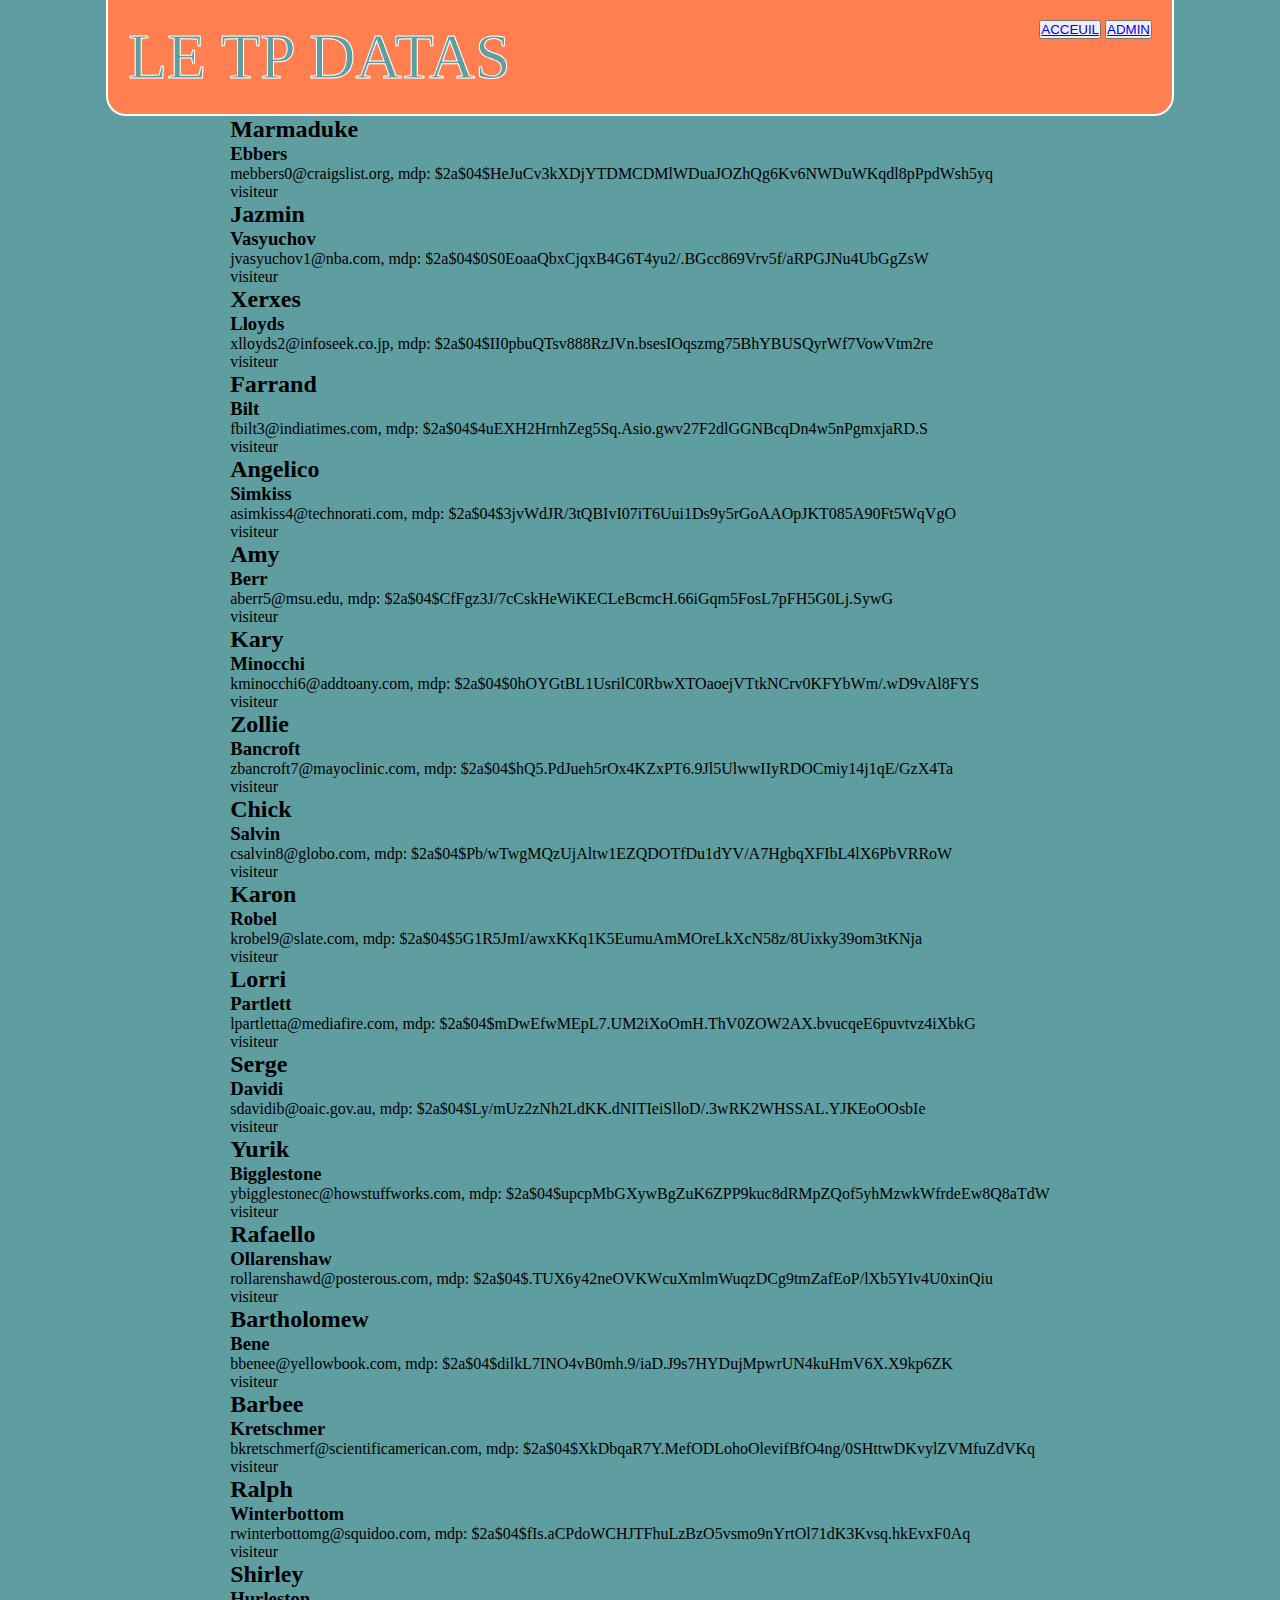
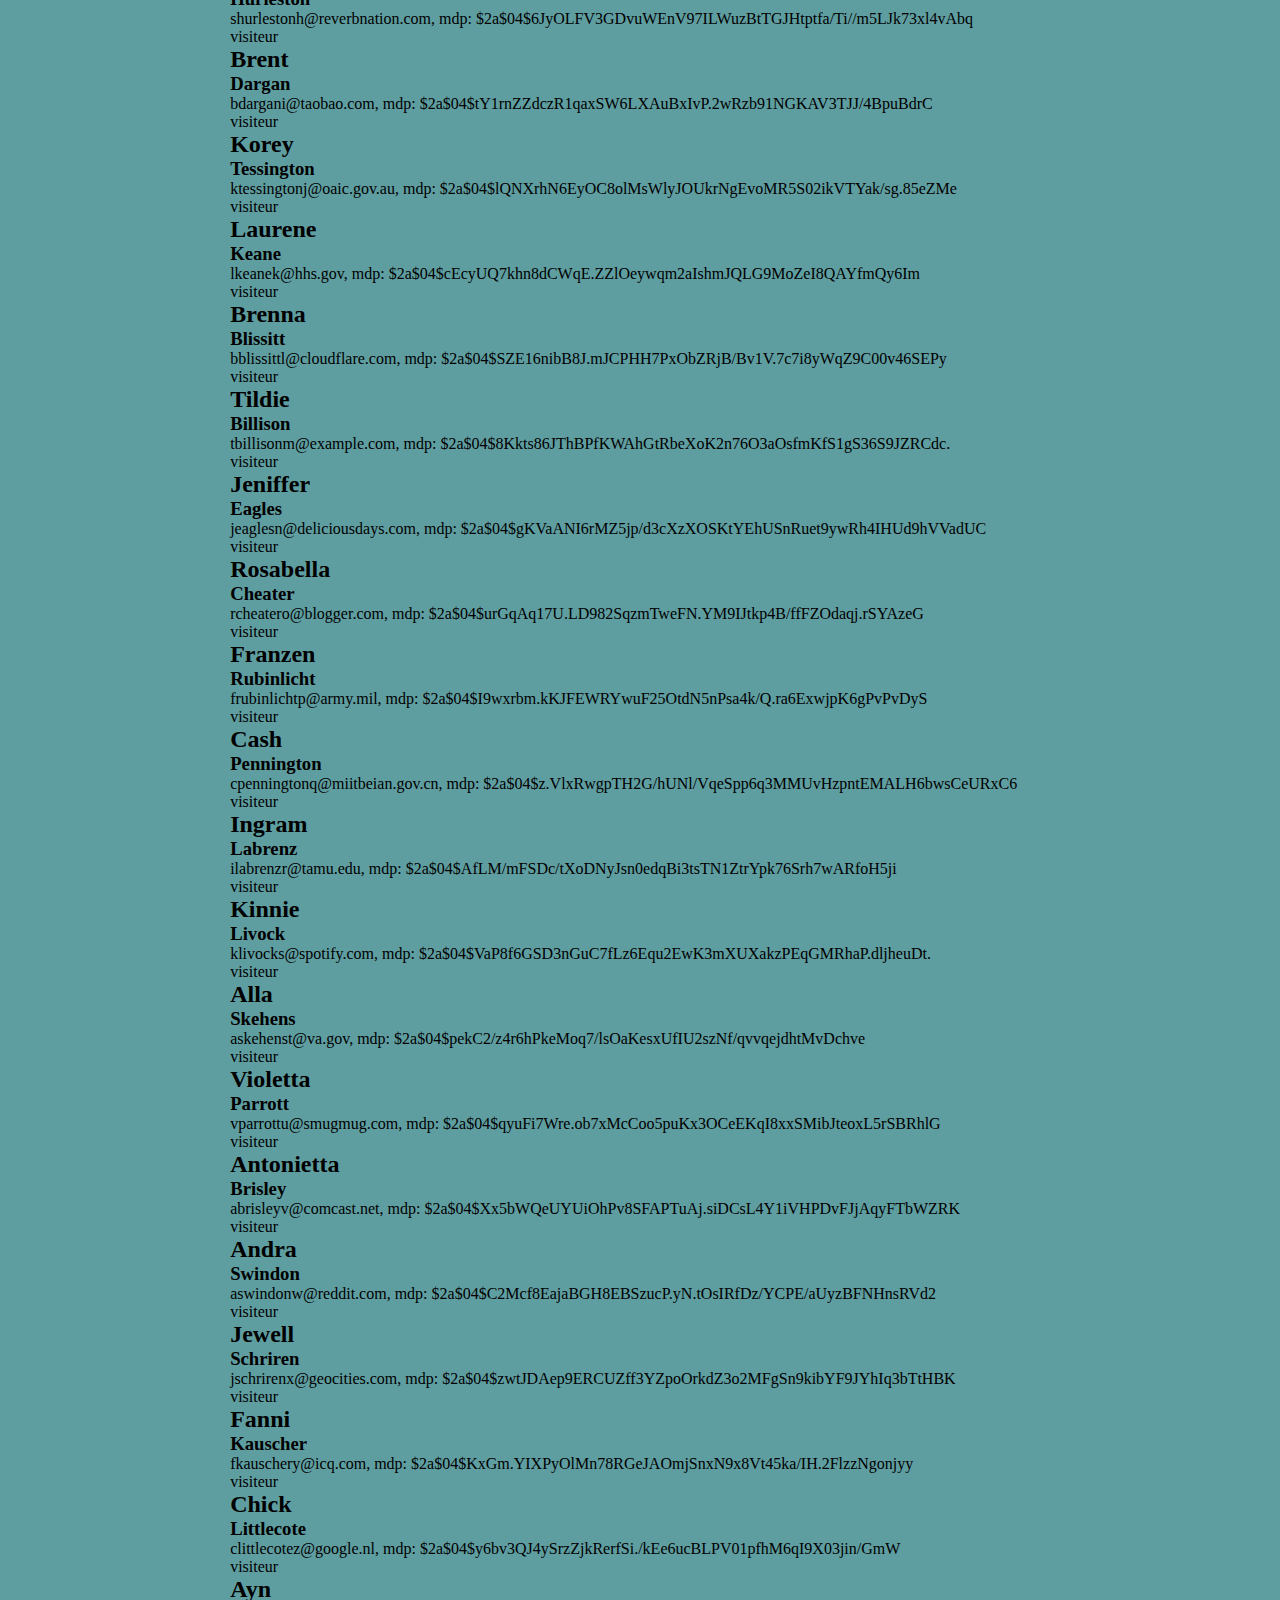
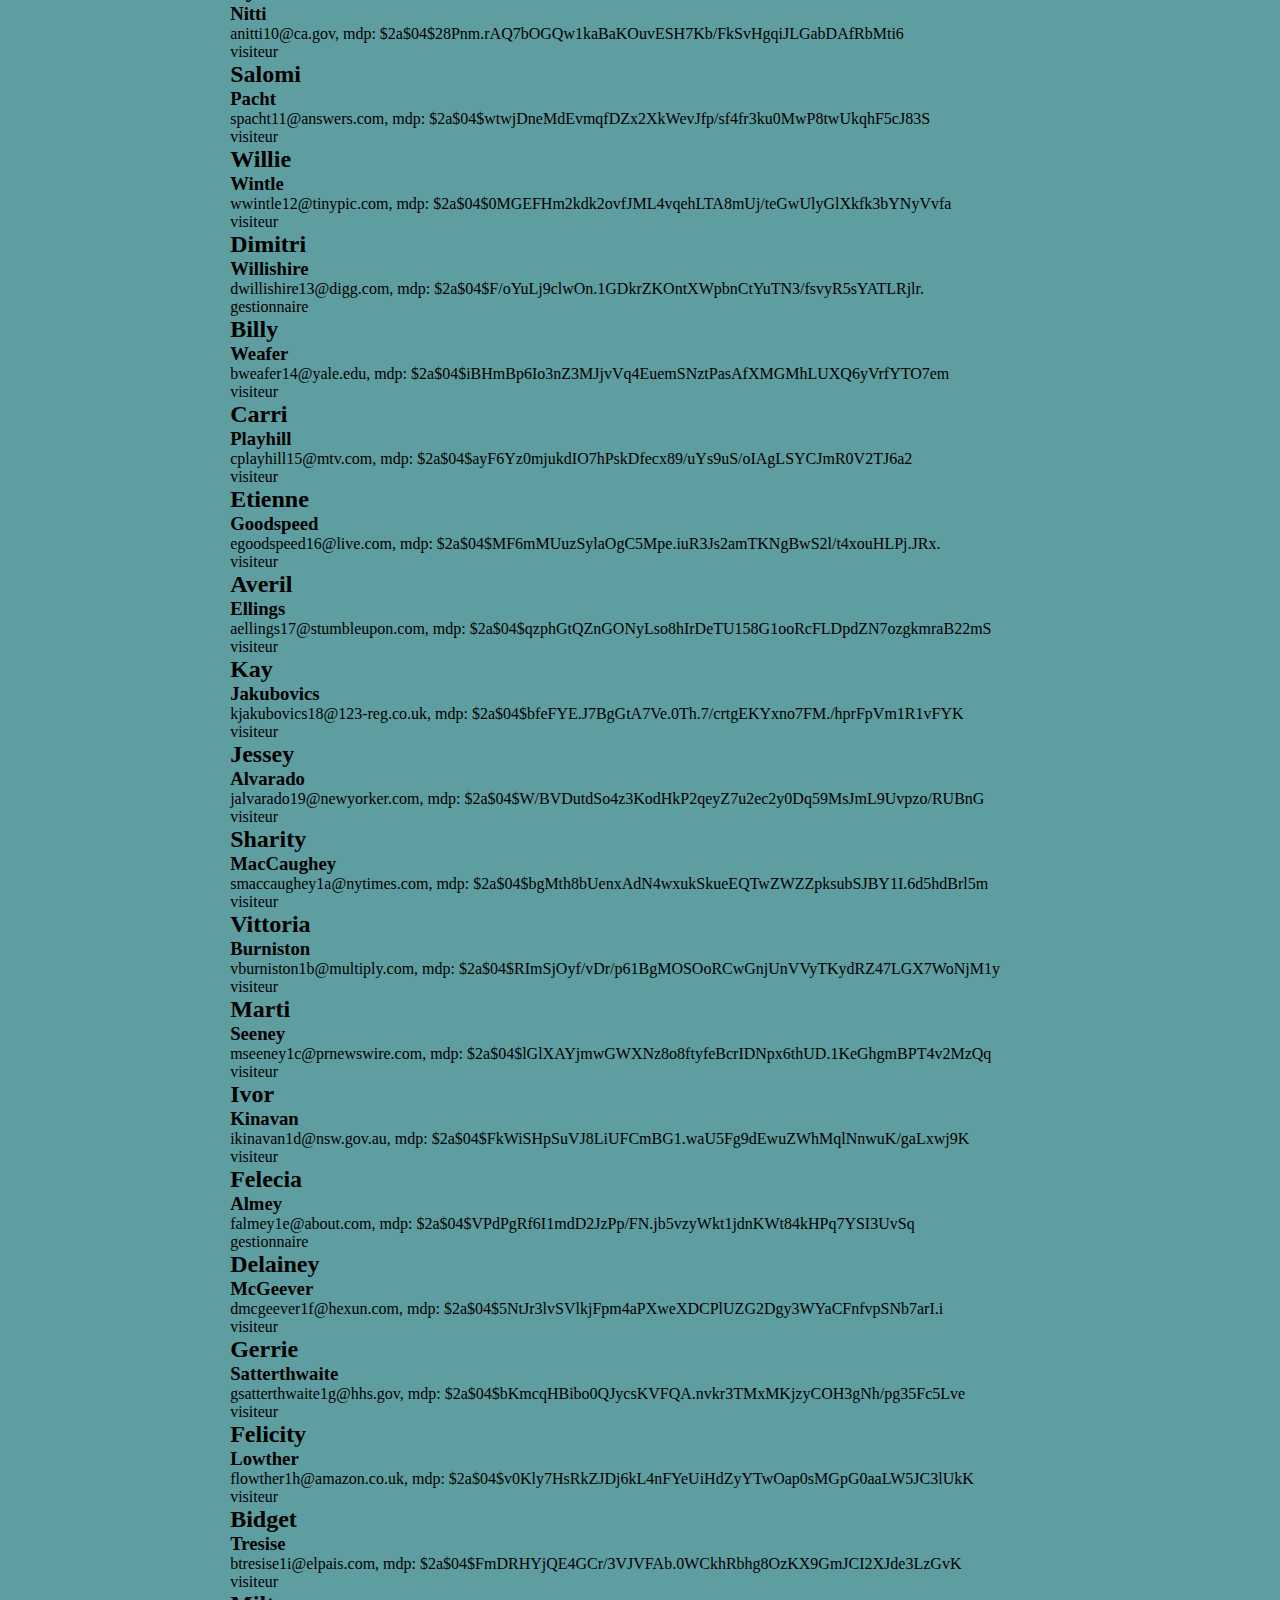
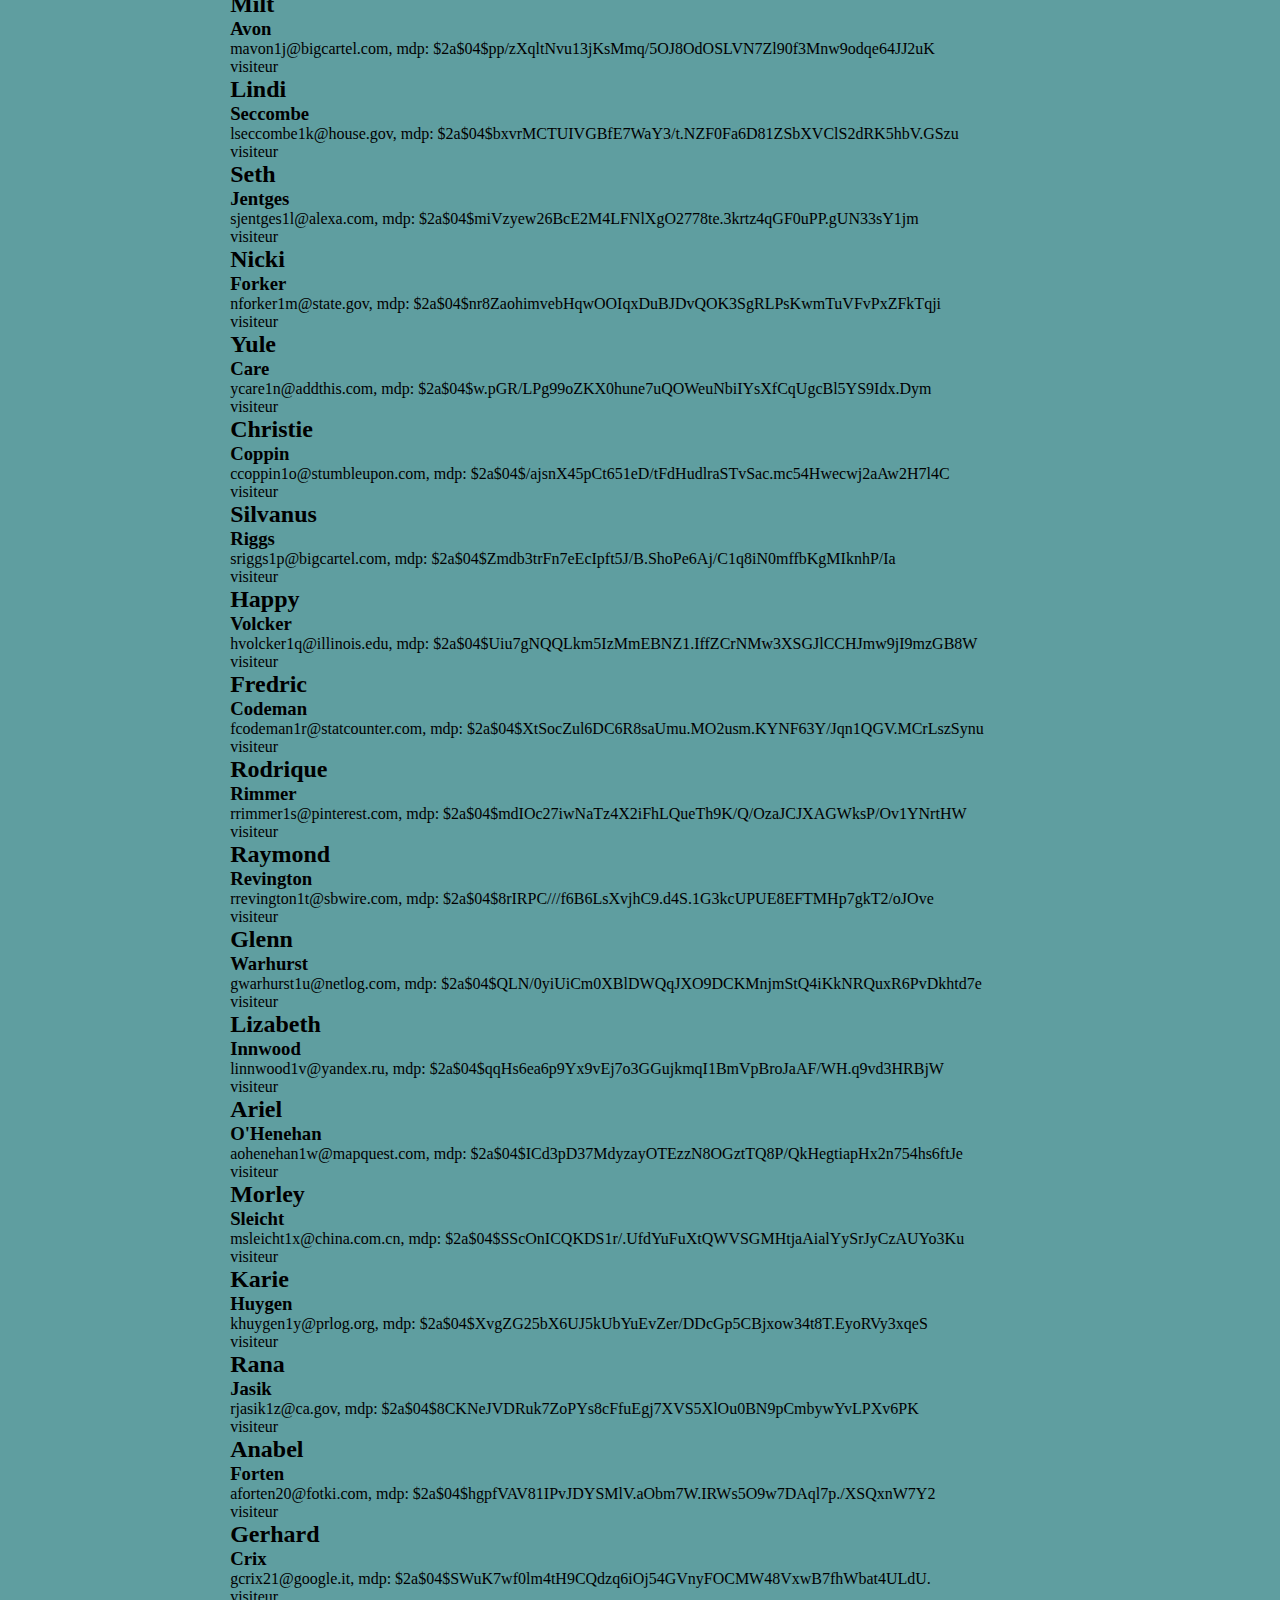
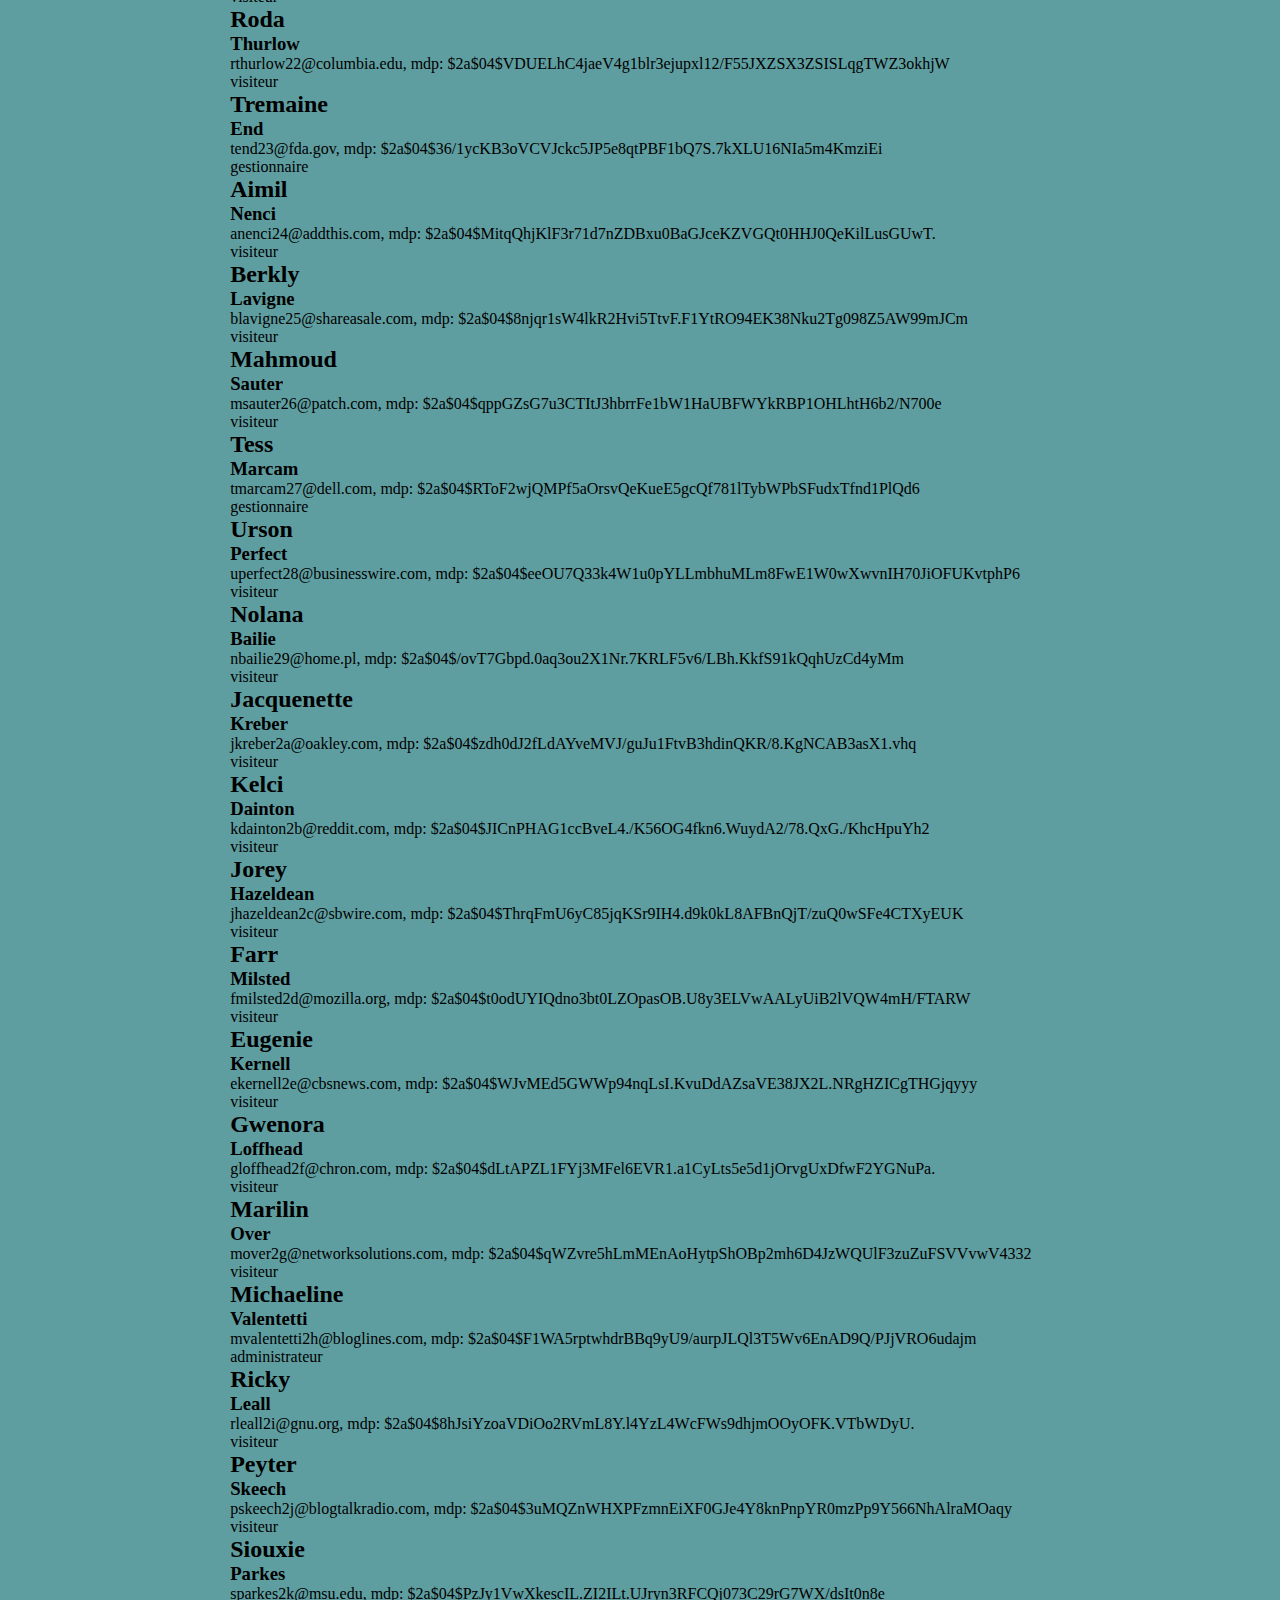
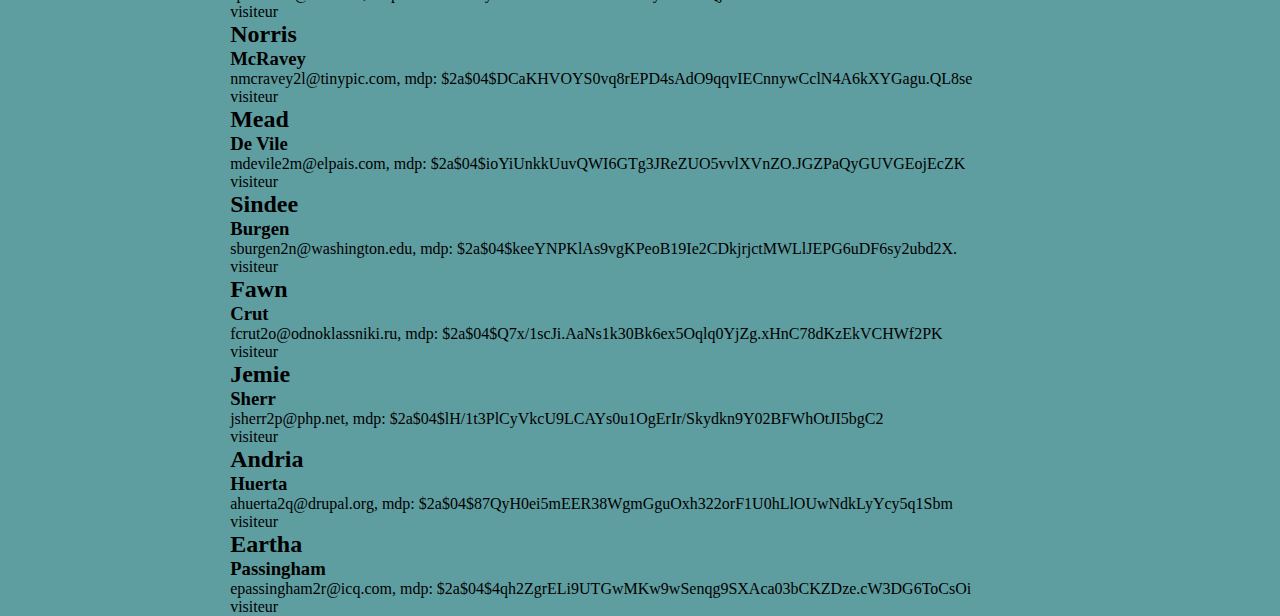
<file: index.html>
<!DOCTYPE html>
<html lang="fr">
<head>
    <meta charset="UTF-8">
    <meta name="viewport" content="width=device-width, initial-scale=1.0">
    <link rel="stylesheet" href="./css/style.css">
    <script type="module"  defer src="./js/index.js"></script>
    <title>Document</title>
</head>
<body>
    <header>
        <div>
            <p>LE TP DATAS</p>
        </div>
        <div>
        <button><a href="./index.html">ACCEUIL</a></button>
        <button><a href="./admin.html">ADMIN</a></button>
        </div>

    </header>
        <main>

        </main>

    
</body>
</html>
</file>
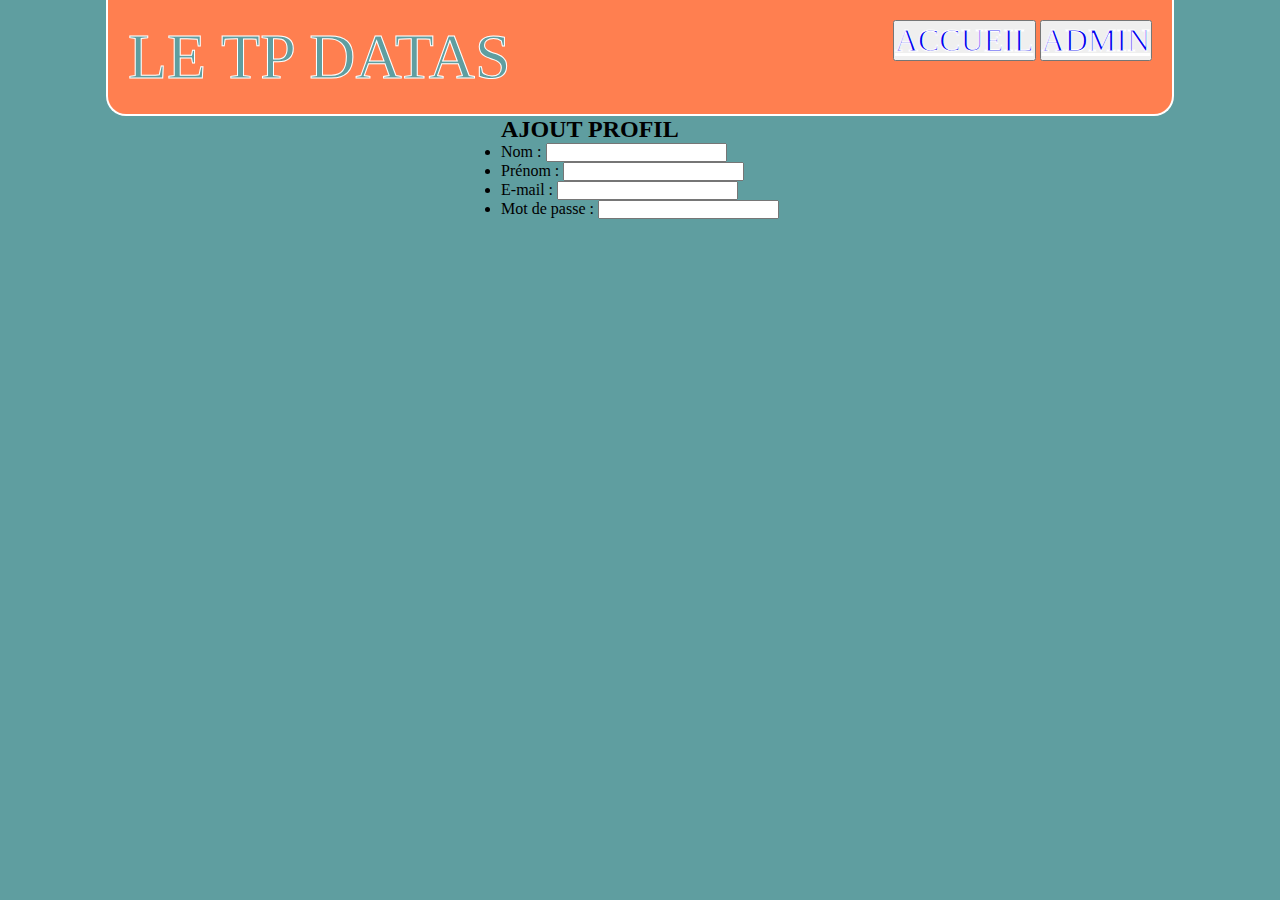
<file: admin.html>
<!DOCTYPE html>
<html lang="fr">
<head>
    <meta charset="UTF-8">
    <meta name="viewport" content="width=device-width, initial-scale=1.0">
    <link rel="stylesheet" href="./css/style.css">
    <script type="module"  defer src="./js/index.js"></script>
    <title>admin</title>
</head>
<body>
    <header>
        <div>
            <p>LE TP DATAS</p>
        </div>
        <div>
        <button class="topBouton"><a href="./index.html">ACCUEIL</a></button>
        <button class="topBouton"><a href="./admin.html">ADMIN</a></button>
        </div>

    </header>
    <nav>

       <div>
        <h2>AJOUT PROFIL</h2>
        <form action="/ma-page-de-traitement" method="post">
            <ul>
              <li>
                <label for="name">Nom&nbsp;:</label>
                <input type="text" id="name" name="user_name" />
              </li>
              <li>
                <label for="firstname">Prénom&nbsp;:</label>
                <input type="text" id="firstname" name="user_firstname" />
              </li>
              <li>
                <label for="mail">E-mail&nbsp;:</label>
                <input type="email" id="mail" name="user_mail" />
              </li>
              <li>
                <label for="psw">Mot de passe&nbsp;:</label>
                <input type="password" id="psw" name="user_psw"/>
              </li>
            </ul>
          </form>

       </div>

    </nav>
    
</body>
</html>
</file>
<file: css/style.css>
*{
    margin: 0;
    padding: 0;
}


body{
    display: flex;
    flex-direction: column;
    align-items: center;
    justify-content: center;
    background-color: cadetblue;
    
    
}

header{
    background-color: coral;
    padding: 20px;
    border-radius: 0 0 20px 20px;
    display: flex;
    justify-content: space-between;
    width: 80vw;
    border-bottom:  solid 2px #FFFF;
    border-left:   solid 2px #FFFF;
    border-right:   solid 2px #FFFF;
}

header div p{
    font-size: 4em;
    font-family:fantasy;
    color: cadetblue;
    -webkit-text-stroke-width: 1px;
    -webkit-text-stroke-color: #FFFF;
}

.topBouton{
    font-family:fantasy;
    font-size: 2em;
    color: cadetblue;
    -webkit-text-stroke-width: 1px;
    -webkit-text-stroke-color: #FFFF;
}
</file>
